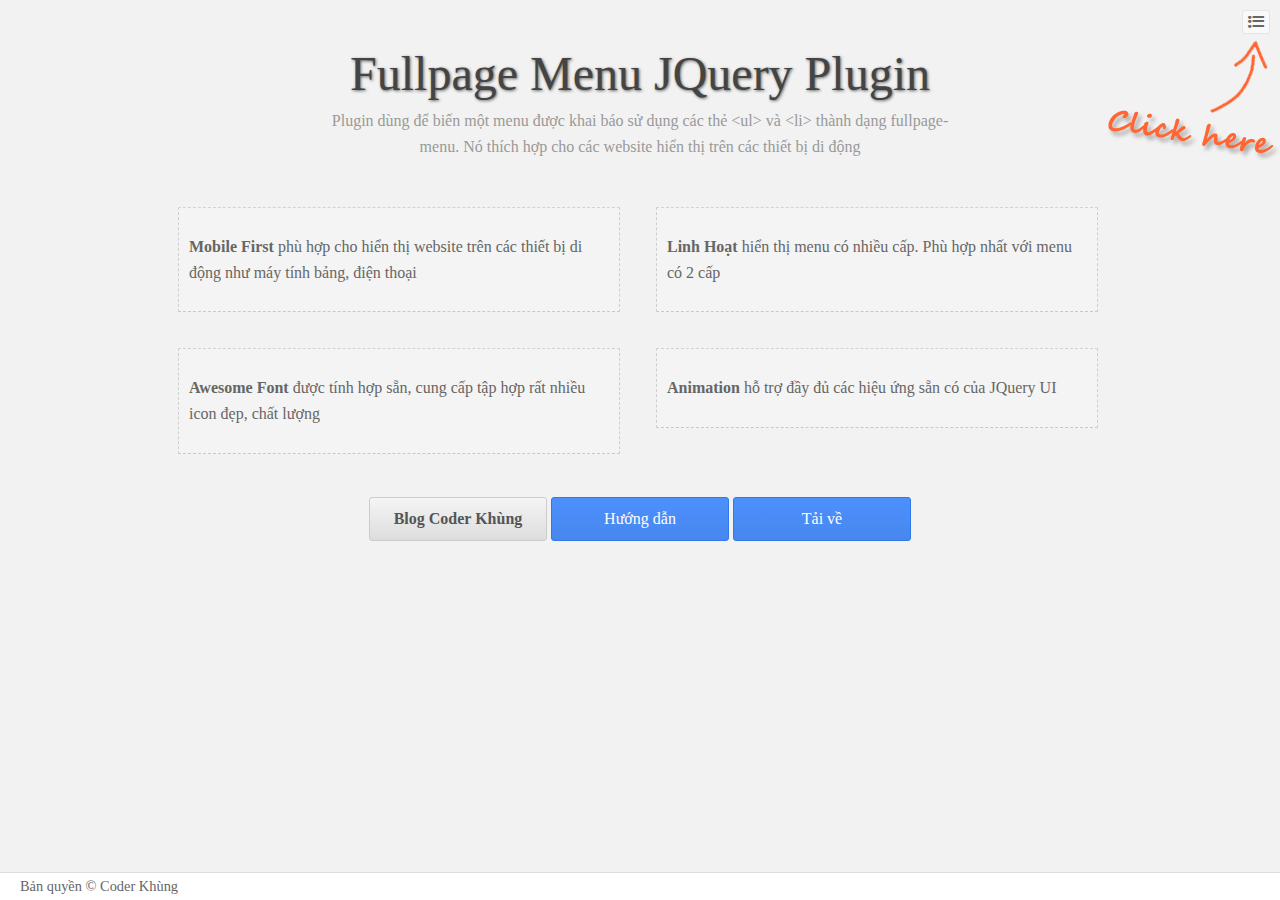
<file: Fullpage Menu/demo/index.html>
<!DOCTYPE html PUBLIC "-//W3C//DTD HTML 4.01 Transitional//EN" "http://www.w3.org/TR/html4/loose.dtd">
<html>
	<head>
		<meta http-equiv="Content-Type" content="text/html; charset=UTF-8">
		<title>Coder Khùng - Fullpage Menu JQuery plugin</title>
		
		<link href="coderkhung.css" rel="stylesheet" type="text/css">
		
		<!-- font-awesome -->
		<link href="../font-awesome-4.1.0/css/font-awesome.min.css" rel="stylesheet" type="text/css">
		
		<!-- jquery & jquery ui -->
		<script src="../jquery/jquery-1.11.1.min.js" type="text/javascript" language="javascript"></script>
		<script src="../jquery/jquery-ui-1.10.4.custom.min.js" type="text/javascript" language="javascript"></script>
		
		<!-- fp plugin -->
		<script src="../jquery.fpmenu.js" type="text/javascript" language="javascript"></script>
		<link href="../jquery.fpmenu.css" rel="stylesheet" type="text/css">
		
		<!-- init fullpage menu -->
		<script type="text/javascript" language="javascript">
			$(function(){
				$('#fpmenu').fpmenu();	
			});
		</script>
	</head>
	<body>
		<!-- menu can place anywhere -->
		<ul id="fpmenu">
			<li>
				<a href="http://facebook.com">
					<i class="fa fa-facebook fa-3x"></i>
					<span class="fp-title">Facebook</span>
					<span class="fp-desc">Website mạng xã hội truy cập miễn phí</span>
				</a>
			</li>
			<li>
				<a href="http://vnexpress.net">
					<i class="fa fa-paper-plane fa-3x"></i>
					<span class="fp-title">Vnexpress</span>
					<!-- <span class="fp-desc">Tin tức Việt Nam & thế giới về xã hội, kinh doanh, pháp luật, khoa học, công nghệ, sức khoẻ, đời sống, văn ...</span> -->
				</a>
				<ul>
					<li><a href="http://vnexpress.net/tin-tuc/thoi-su">Thời sự</a></li>
					<li><a href="http://vnexpress.net/tin-tuc/goc-nhin">Góc nhìn</a></li>
					<li><a href="http://vnexpress.net/tin-tuc/the-gioi">Thế giới</a></li>
					<li><a href="http://kinhdoanh.vnexpress.net/">Kinh doanh</a></li>
					<li><a href="http://giaitri.vnexpress.net/">Giải trí</a></li>
					<li><a href="http://thethao.vnexpress.net/">Thể thao</a></li>
				</ul>
			</li>
			<li>
				<a href="http://mp3.zing.vn">
					<i class="fa fa-music fa-3x"></i>
					<span class="fp-title">Zing Mp3</span>
					<span class="fp-desc">Website nhạc trực tuyến lớn nhất VN</span>
				</a>
			</li>
			<li>
				<a href="http://tinhte.vn">
					<i class="fa fa-mobile fa-3x"></i>
					<span class="fp-title">Tinh Tế</span>
					<span class="fp-desc">Chia sẻ thông tin, kinh nghiệm cho người dùng điện thoại, pda, máy tính, máy ảnh và các thiết bị công nghệ.</span>
				</a>
			</li>
			<li>
				<a href="http://coderkhung.wordpress.com">
					<i class="fa fa-code fa-3x"></i>
					<span class="fp-title">Coder Khùng</span>
					<span class="fp-desc">Blog chia sẻ kĩ thuật và kiến thức lập trình</span>
				</a>
			</li>
			<li>
				<a href="http://google.com">
					<i class="fa fa-google fa-3x"></i>
					<span class="fp-title">Google</span>
					<span class="fp-desc">Dịch vụ cho phép người truy cập tìm kiếm thông tin trên Internet.</span>
				</a>
			</li>
		</ul>
		<div id="wrap">
			<i class="arrow"></i>
			<h1 class="center">Fullpage Menu JQuery Plugin</h1>
			<p class="center page-desc">Plugin dùng để biến một menu được khai báo sử dụng các thẻ &lt;ul&gt; và &lt;li&gt; thành dạng fullpage-menu. Nó thích hợp cho các website hiển thị trên các thiết bị di động</p>
			<div>
				<div class="cell">
					<i class="mobile-first"></i>
					<p><b>Mobile First</b> phù hợp cho hiển thị website trên các thiết bị di động như máy tính bảng, điện thoại</p>
				</div>
				<div class="cell">
					<i class="multi-level"></i>
					<p><b>Linh Hoạt</b> hiển thị menu có nhiều cấp. Phù hợp nhất với menu có 2 cấp</p>
				</div>
				<div class="cell">
					<i class="awesome-font"></i>
					<p><b>Awesome Font</b> được tính hợp sẵn, cung cấp tập hợp rất nhiều icon đẹp, chất lượng</p>
				</div>
				<div class="cell">
					<i class="jqui-animation"></i>
					<p><b>Animation</b> hỗ trợ đầy đủ các hiệu ứng sẵn có của JQuery UI</p>
				</div>
				<div class="clear"></div>
			</div>
			<br>
			<div class="usage btns">
				<a class="btn btn-white" href="http://coderkhung.wordpress.com"><b>Blog Coder Khùng</b></a>
				<a class="btn" href="usage.html">Hướng dẫn</a>
				<a class="btn" href="http://github/coderkhung/">Tải về</a>
			</div>
			<br>
		</div>
		<p class="foot">Bản quyền © Coder Khùng</p>
	</body>
</html>
</file>
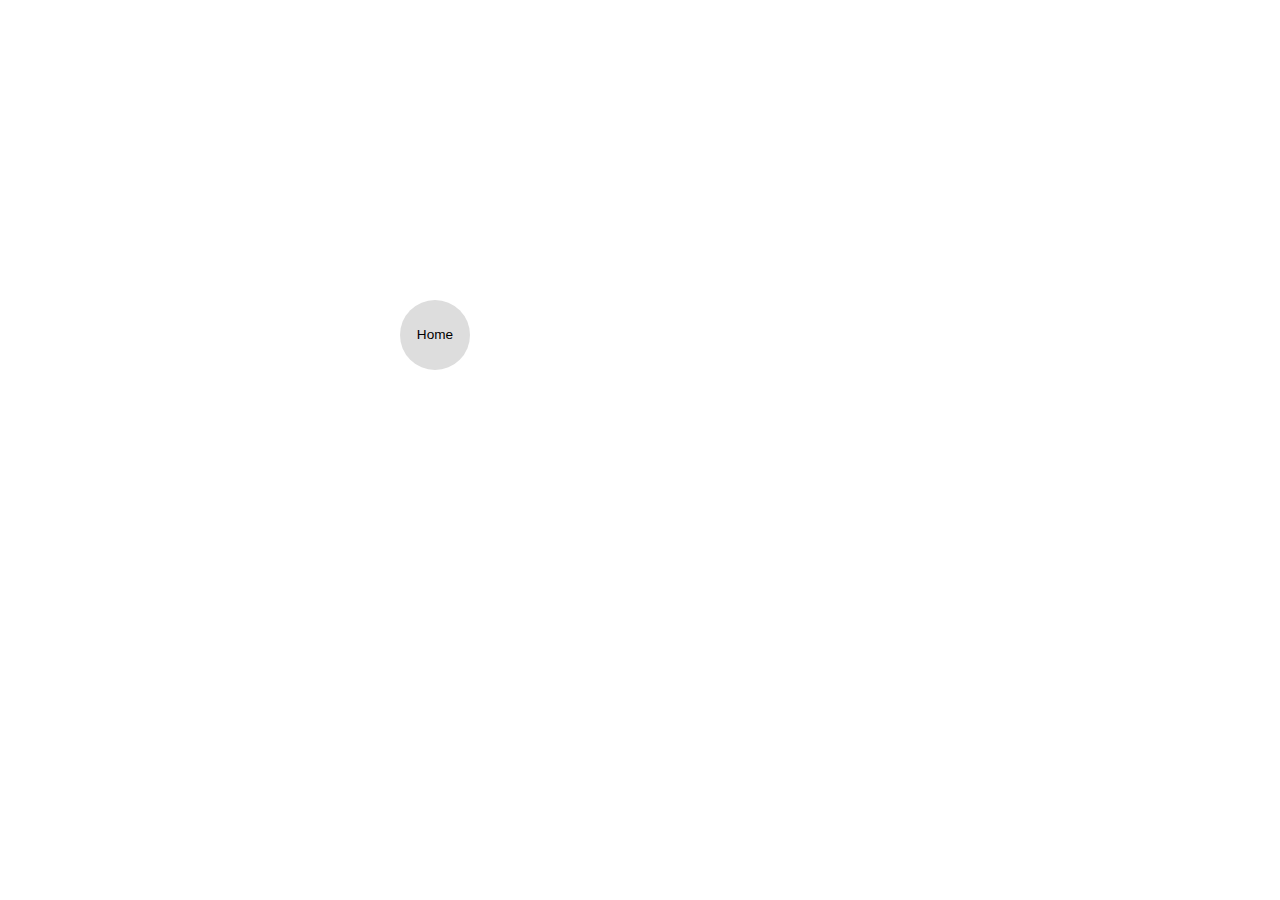
<file: Flower Menu/coderkhung.menu.html>
<!DOCTYPE html PUBLIC "-//W3C//DTD HTML 4.01 Transitional//EN" "http://www.w3.org/TR/html4/loose.dtd">
<html>
	<head>
		<meta http-equiv="Content-Type" content="text/html; charset=UTF-8">
		<title>Coder Khùng - Hướng dẫn viết JQuery Plugin</title>
		
		<link rel="stylesheet" href="jquery.flmenu.css">
		<script src="jquery/jquery-1.11.1.min.js" type="text/javascript" language="javascript"></script>
		<script src="jquery/jquery-ui-1.10.4.custom.min.js" type="text/javascript" language="javascript"></script>
		<script src="jquery.flmenu.js" type="text/javascript" language="javascript"></script>
	</head>
	<body>
		<ul class="coderkhung-menu">
			<li>
				Home
				<ul>
					<li>Like</li>
					<li>Fave</li>
					<li>Share</li>
					<li>Test</li>
					<li>Ok</li>
					<li>Opp</li>
					<li>Ok</li>
					<li>Opp</li>
				</ul>
			</li>
		</ul>
	</body>
</html>
</file>
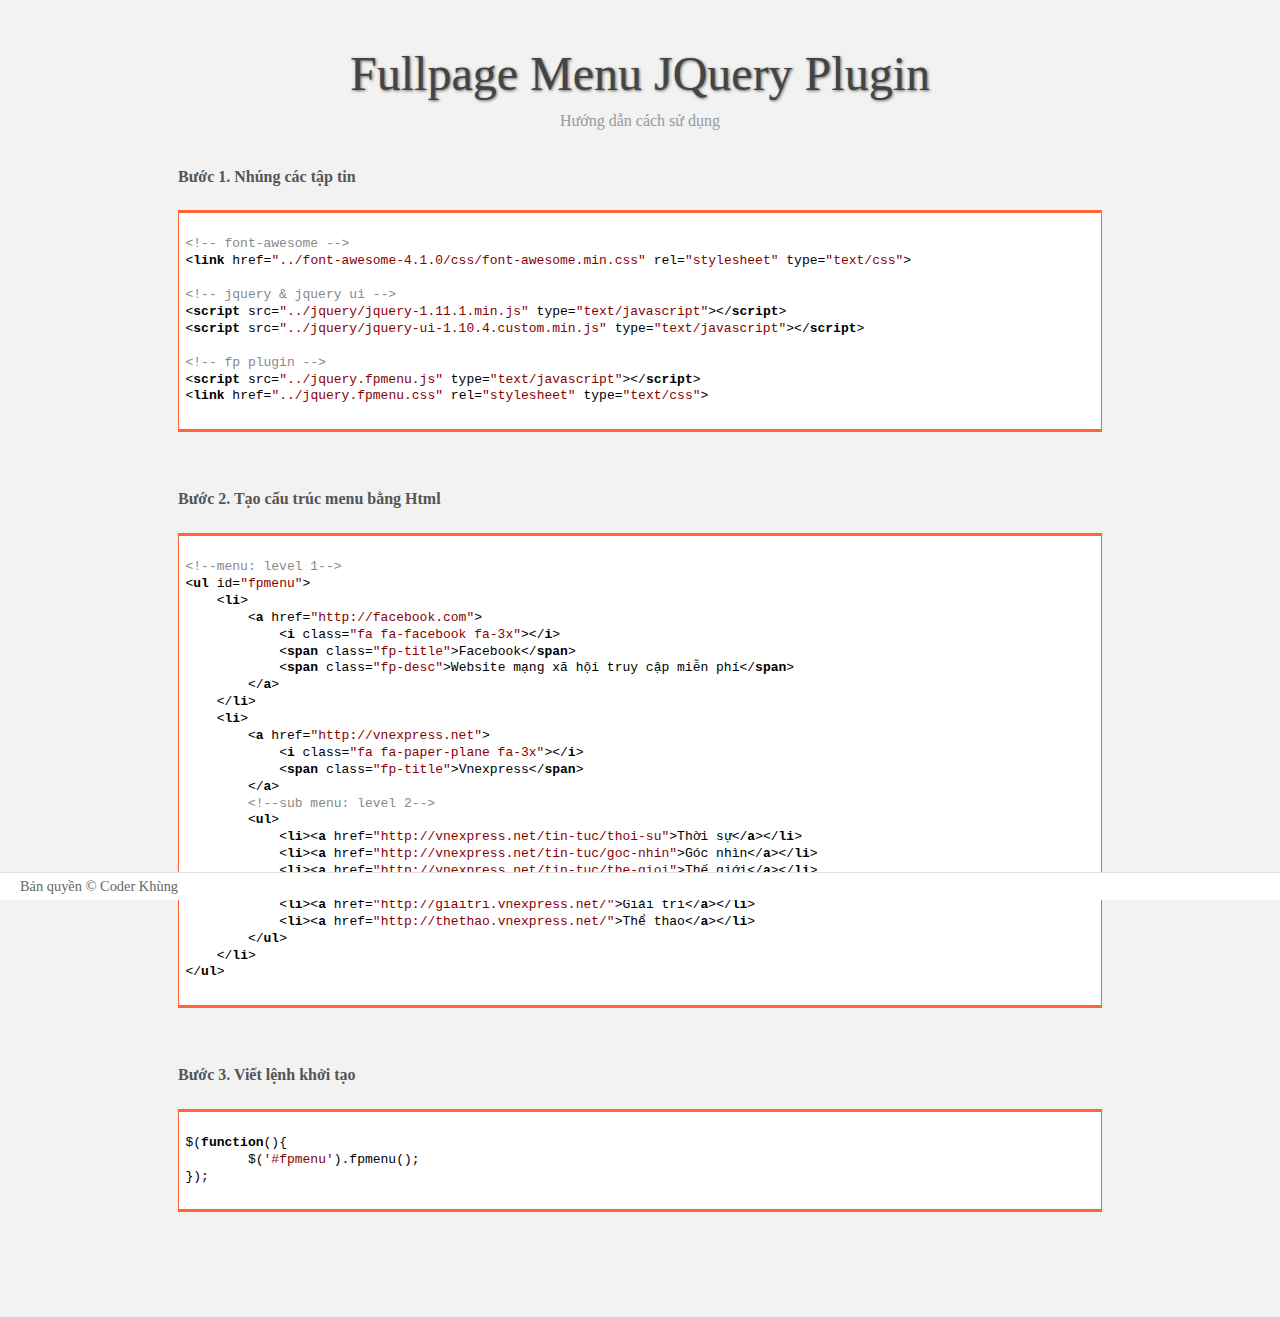
<file: Fullpage Menu/demo/usage.html>
<!DOCTYPE html PUBLIC "-//W3C//DTD HTML 4.01 Transitional//EN" "http://www.w3.org/TR/html4/loose.dtd">
<html>
	<head>
		<meta http-equiv="Content-Type" content="text/html; charset=UTF-8">
		<title>Coder Khùng - Hướng dẫn sử dụng Fullpage Menu JQuery plugin</title>
		
		<link href="coderkhung.css" rel="stylesheet" type="text/css">
		
		<!-- highlight code -->
		<link href="highlight/styles/default.css" rel="stylesheet" >
		<script src="highlight/highlight.pack.js"></script>
		
		<!-- jquery & jquery ui -->
		<script src="../jquery/jquery-1.11.1.min.js" type="text/javascript" language="javascript"></script>
		
		<!-- init highlight code -->
		<script type="text/javascript" language="javascript">
			$(function(){
				$('pre code').each(function(i, e) {hljs.highlightBlock(e)});
			});
		</script>
	</head>
	<body>
		<div id="wrap">
			<h1 class="center">Fullpage Menu JQuery Plugin</h1>
			<p class="center page-desc">Hướng dẫn cách sử dụng</p>
		<div class="usage">
			<strong>Bước 1. Nhúng các tập tin</strong>
			<pre>
				<code class="html">
&lt;!-- font-awesome --&gt;
&lt;link href="../font-awesome-4.1.0/css/font-awesome.min.css" rel="stylesheet" type="text/css"&gt;

&lt;!-- jquery & jquery ui --&gt;
&lt;script src="../jquery/jquery-1.11.1.min.js" type="text/javascript"&gt;&lt;/script&gt;
&lt;script src="../jquery/jquery-ui-1.10.4.custom.min.js" type="text/javascript"&gt;&lt;/script&gt;

&lt;!-- fp plugin --&gt;
&lt;script src="../jquery.fpmenu.js" type="text/javascript"&gt;&lt;/script&gt;
&lt;link href="../jquery.fpmenu.css" rel="stylesheet" type="text/css"&gt;	
				</code>
			</pre>
			<strong>Bước 2. Tạo cấu trúc menu bằng Html</strong>
			<pre>
				<code class="html">
&lt;!--menu: level 1--&gt;
&lt;ul id="fpmenu"&gt;
    &lt;li&gt;
        &lt;a href="http://facebook.com"&gt;
            &lt;i class="fa fa-facebook fa-3x"&gt;&lt;/i&gt;
            &lt;span class="fp-title"&gt;Facebook&lt;/span&gt;
            &lt;span class="fp-desc"&gt;Website mạng xã hội truy cập miễn phí&lt;/span&gt;
        &lt;/a&gt;
    &lt;/li&gt;
    &lt;li&gt;
        &lt;a href="http://vnexpress.net"&gt;
            &lt;i class="fa fa-paper-plane fa-3x"&gt;&lt;/i&gt;
            &lt;span class="fp-title"&gt;Vnexpress&lt;/span&gt;
        &lt;/a&gt;
        &lt;!--sub menu: level 2--&gt;
        &lt;ul&gt;
            &lt;li&gt;&lt;a href="http://vnexpress.net/tin-tuc/thoi-su"&gt;Thời sự&lt;/a&gt;&lt;/li&gt;
            &lt;li&gt;&lt;a href="http://vnexpress.net/tin-tuc/goc-nhin"&gt;Góc nhìn&lt;/a&gt;&lt;/li&gt;
            &lt;li&gt;&lt;a href="http://vnexpress.net/tin-tuc/the-gioi"&gt;Thế giới&lt;/a&gt;&lt;/li&gt;
            &lt;li&gt;&lt;a href="http://kinhdoanh.vnexpress.net/"&gt;Kinh doanh&lt;/a&gt;&lt;/li&gt;
            &lt;li&gt;&lt;a href="http://giaitri.vnexpress.net/"&gt;Giải trí&lt;/a&gt;&lt;/li&gt;
            &lt;li&gt;&lt;a href="http://thethao.vnexpress.net/"&gt;Thể thao&lt;/a&gt;&lt;/li&gt;
        &lt;/ul&gt;
    &lt;/li&gt;
&lt;/ul&gt;
				</code>
			</pre>
			<strong>Bước 3. Viết lệnh khởi tạo</strong>
			<pre>
				<code class="js">
$(function(){
	$('#fpmenu').fpmenu();	
});
				</code>
			</pre>
		</div>
		</div>
		<p class="foot">Bản quyền © Coder Khùng</p>
	</body>
</html>
</file>
<file: Fullpage Menu/demo/coderkhung.css>
@CHARSET "UTF-8";
body,html {
	background: #F2F2F2;
	font-family: Tahoma;
	color: #666666;
	margin: 0;
}
#wrap {
	margin: 20px auto;
	max-width: 960px;
	line-height: 1.6;
	padding: 30px;
}

h1,h2 {
	font-size: 3em;
	font-weight: normal;
	margin: 0;
	color: #444444;
	text-shadow: 1px 1px 3px #666666;
	line-height: 1;
}
p.page-desc {
	width:620px;
	margin: 10px auto 30px;
	color: #999999;
}
.center {
	text-align: center;
}
i.arrow {
	position: absolute;
	right: 0;
	top: 40px;
	background-image:url("arrow.png");
	width: 173px;
	height: 121px;
	display: block;
}
div.cell {
	float: left;
	width: 420px;
	padding: 10px;
	margin: 18px;
	border-color: rgba(8, 22, 37, 0.15) rgba(8, 22, 37, 0.17) rgba(8, 22, 37, 0.19);
    border-image: none;
    border-style: dashed;
    border-width: 1px;
     background-color: rgba(255, 255, 255, 0.2);
}
div.btns {
	text-align: center;
}
.btn {
	text-decoration: none;
	display:inline-block;
	margin-bottom: 10px;
	padding:8px;
	text-align:center;
	border-radius:3px;
	width: 160px;
	-webkit-box-shadow: none;
	box-shadow: none;
	background-color: #4D90FE;
	background-image: -webkit-linear-gradient(top,#4D90FE,#4787ED);
	background-image: -moz-linear-gradient(top,#4D90FE,#4787ED);
	background-image: linear-gradient(top,#4d90fe,#4787ed);
	border: 1px solid #3079ED;
	color: #FFF;
}
.btn-white {
	background-color: #f5f5f5;
	background-image: -webkit-linear-gradient(top,#f5f5f5,#dddddd);
	background-image: -moz-linear-gradient(top,#f5f5f5,#dddddd);
	background-image: linear-gradient(top,#f5f5f5,#dddddd);
	color: #555555;
	border:solid 1px #cccccc;
}
.btn:hover {
	background-color: #3079ED;
	background-image: none;
}
.btn-white:hover{
	background-color: #f5f5f5;
	background-image: none;
}
.clear {
	clear: both;
}
div.usage {
	padding: 0px 18px;
}
strong {
	color: #555555;
}
pre {
	margin-top: 0;
}
code {
	background: #ffffff!important;
	border: solid 1px #ff6633;
	border-bottom-width: 3px;
	border-top-width: 3px;
	line-height: 1.3;
	overflow: auto;
}
pre strong {
	background: #f7f7f7;
}
p.foot {
	padding: 5px 20px;
	bottom: 0;
	left:0;
	right:0;
	position: fixed;
	z-index: 1;
	font-size: 0.9em;
	background: #fff;
	margin: 0;
	border-top: solid 1px #dddddd;
}
@media screen and (max-width: 1000px){
	div.cell {
		width: 100%;
		position: relative;
		margin: 20px 0;
	}
}
</file>
<file: Fullpage Menu/demo/highlight/styles/default.css>
/*

Original style from softwaremaniacs.org (c) Ivan Sagalaev <Maniac@SoftwareManiacs.Org>

*/

.hljs {
  display: block; padding: 0.5em;
  background: #F0F0F0;
}

.hljs,
.hljs-subst,
.hljs-tag .hljs-title,
.lisp .hljs-title,
.clojure .hljs-built_in,
.nginx .hljs-title {
  color: black;
}

.hljs-string,
.hljs-title,
.hljs-constant,
.hljs-parent,
.hljs-tag .hljs-value,
.hljs-rules .hljs-value,
.hljs-rules .hljs-value .hljs-number,
.hljs-preprocessor,
.hljs-pragma,
.haml .hljs-symbol,
.ruby .hljs-symbol,
.ruby .hljs-symbol .hljs-string,
.hljs-aggregate,
.hljs-template_tag,
.django .hljs-variable,
.smalltalk .hljs-class,
.hljs-addition,
.hljs-flow,
.hljs-stream,
.bash .hljs-variable,
.apache .hljs-tag,
.apache .hljs-cbracket,
.tex .hljs-command,
.tex .hljs-special,
.erlang_repl .hljs-function_or_atom,
.asciidoc .hljs-header,
.markdown .hljs-header,
.coffeescript .hljs-attribute {
  color: #800;
}

.smartquote,
.hljs-comment,
.hljs-annotation,
.hljs-template_comment,
.diff .hljs-header,
.hljs-chunk,
.asciidoc .hljs-blockquote,
.markdown .hljs-blockquote {
  color: #888;
}

.hljs-number,
.hljs-date,
.hljs-regexp,
.hljs-literal,
.hljs-hexcolor,
.smalltalk .hljs-symbol,
.smalltalk .hljs-char,
.go .hljs-constant,
.hljs-change,
.lasso .hljs-variable,
.makefile .hljs-variable,
.asciidoc .hljs-bullet,
.markdown .hljs-bullet,
.asciidoc .hljs-link_url,
.markdown .hljs-link_url {
  color: #080;
}

.hljs-label,
.hljs-javadoc,
.ruby .hljs-string,
.hljs-decorator,
.hljs-filter .hljs-argument,
.hljs-localvars,
.hljs-array,
.hljs-attr_selector,
.hljs-important,
.hljs-pseudo,
.hljs-pi,
.haml .hljs-bullet,
.hljs-doctype,
.hljs-deletion,
.hljs-envvar,
.hljs-shebang,
.apache .hljs-sqbracket,
.nginx .hljs-built_in,
.tex .hljs-formula,
.erlang_repl .hljs-reserved,
.hljs-prompt,
.asciidoc .hljs-link_label,
.markdown .hljs-link_label,
.vhdl .hljs-attribute,
.clojure .hljs-attribute,
.asciidoc .hljs-attribute,
.lasso .hljs-attribute,
.coffeescript .hljs-property,
.hljs-phony {
  color: #88F
}

.hljs-keyword,
.hljs-id,
.hljs-title,
.hljs-built_in,
.hljs-aggregate,
.css .hljs-tag,
.hljs-javadoctag,
.hljs-phpdoc,
.hljs-yardoctag,
.smalltalk .hljs-class,
.hljs-winutils,
.bash .hljs-variable,
.apache .hljs-tag,
.go .hljs-typename,
.tex .hljs-command,
.asciidoc .hljs-strong,
.markdown .hljs-strong,
.hljs-request,
.hljs-status {
  font-weight: bold;
}

.asciidoc .hljs-emphasis,
.markdown .hljs-emphasis {
  font-style: italic;
}

.nginx .hljs-built_in {
  font-weight: normal;
}

.coffeescript .javascript,
.javascript .xml,
.lasso .markup,
.tex .hljs-formula,
.xml .javascript,
.xml .vbscript,
.xml .css,
.xml .hljs-cdata {
  opacity: 0.5;
}
</file>
